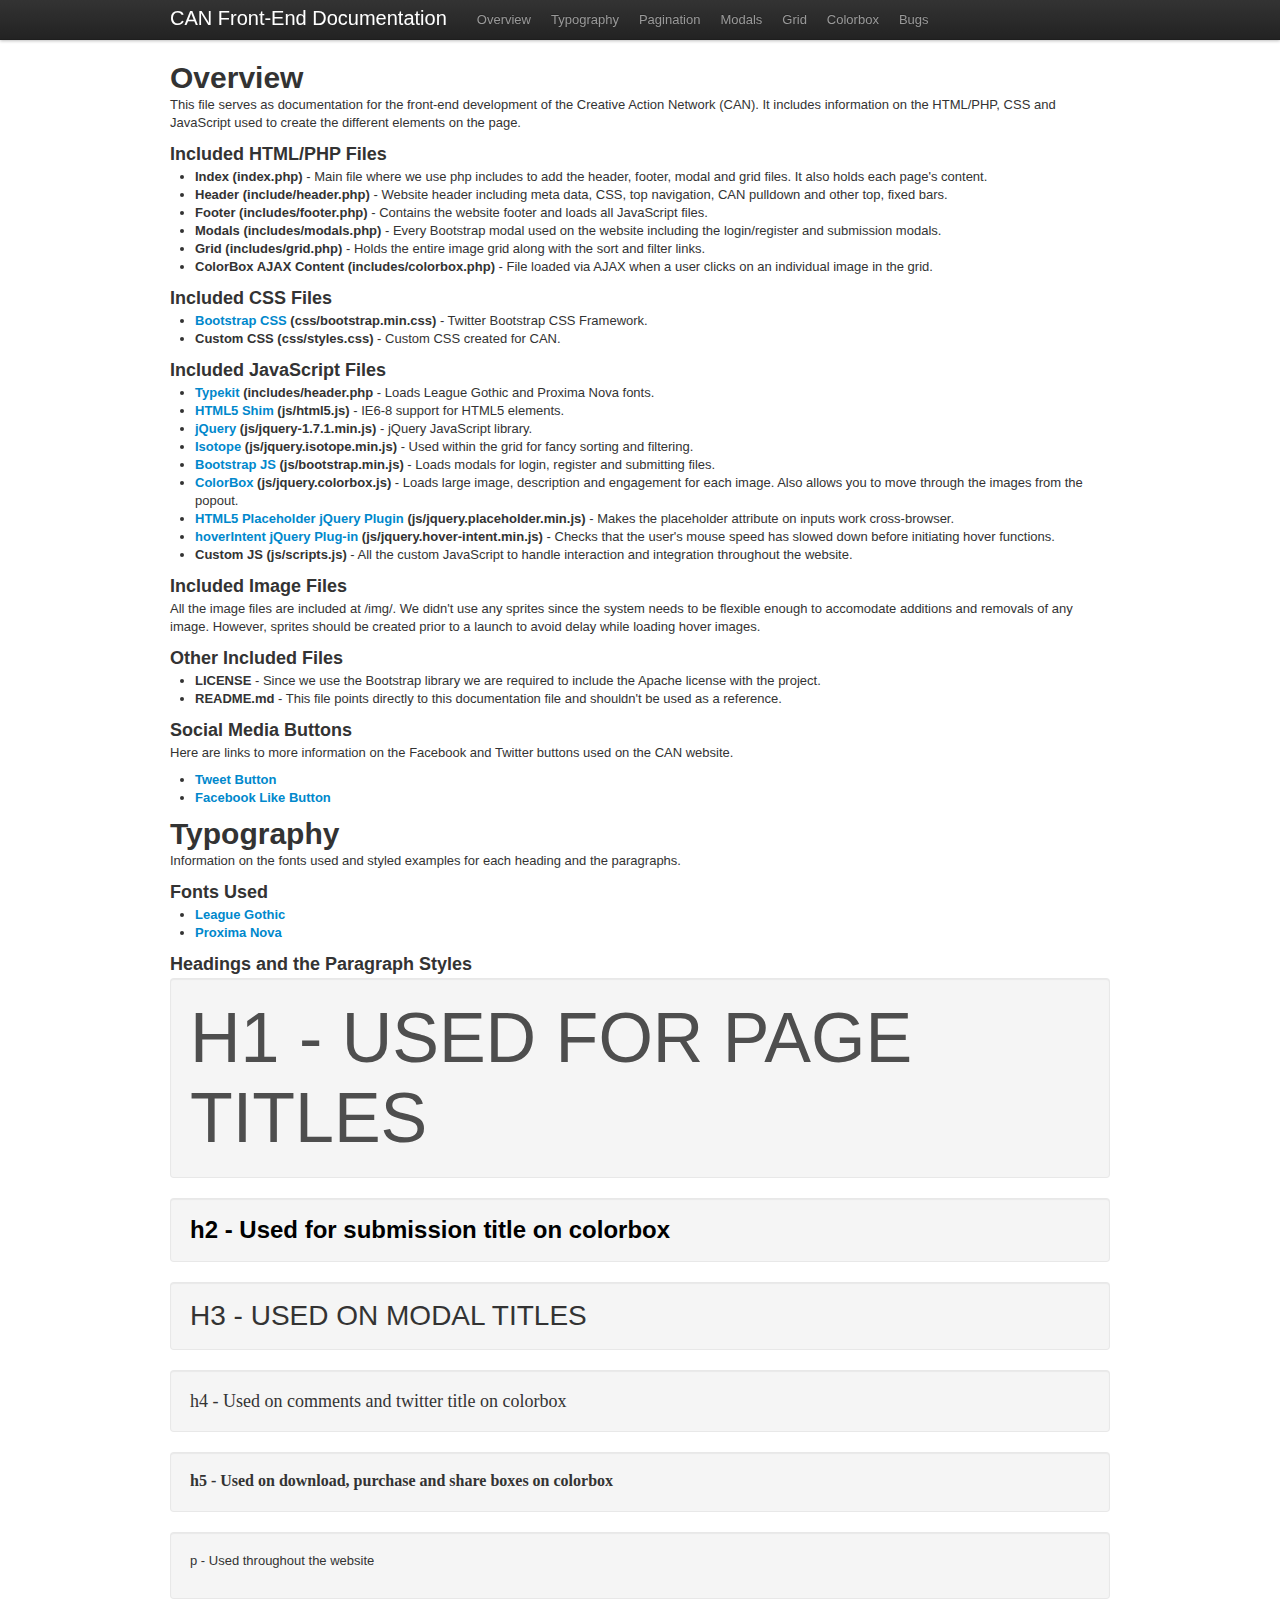
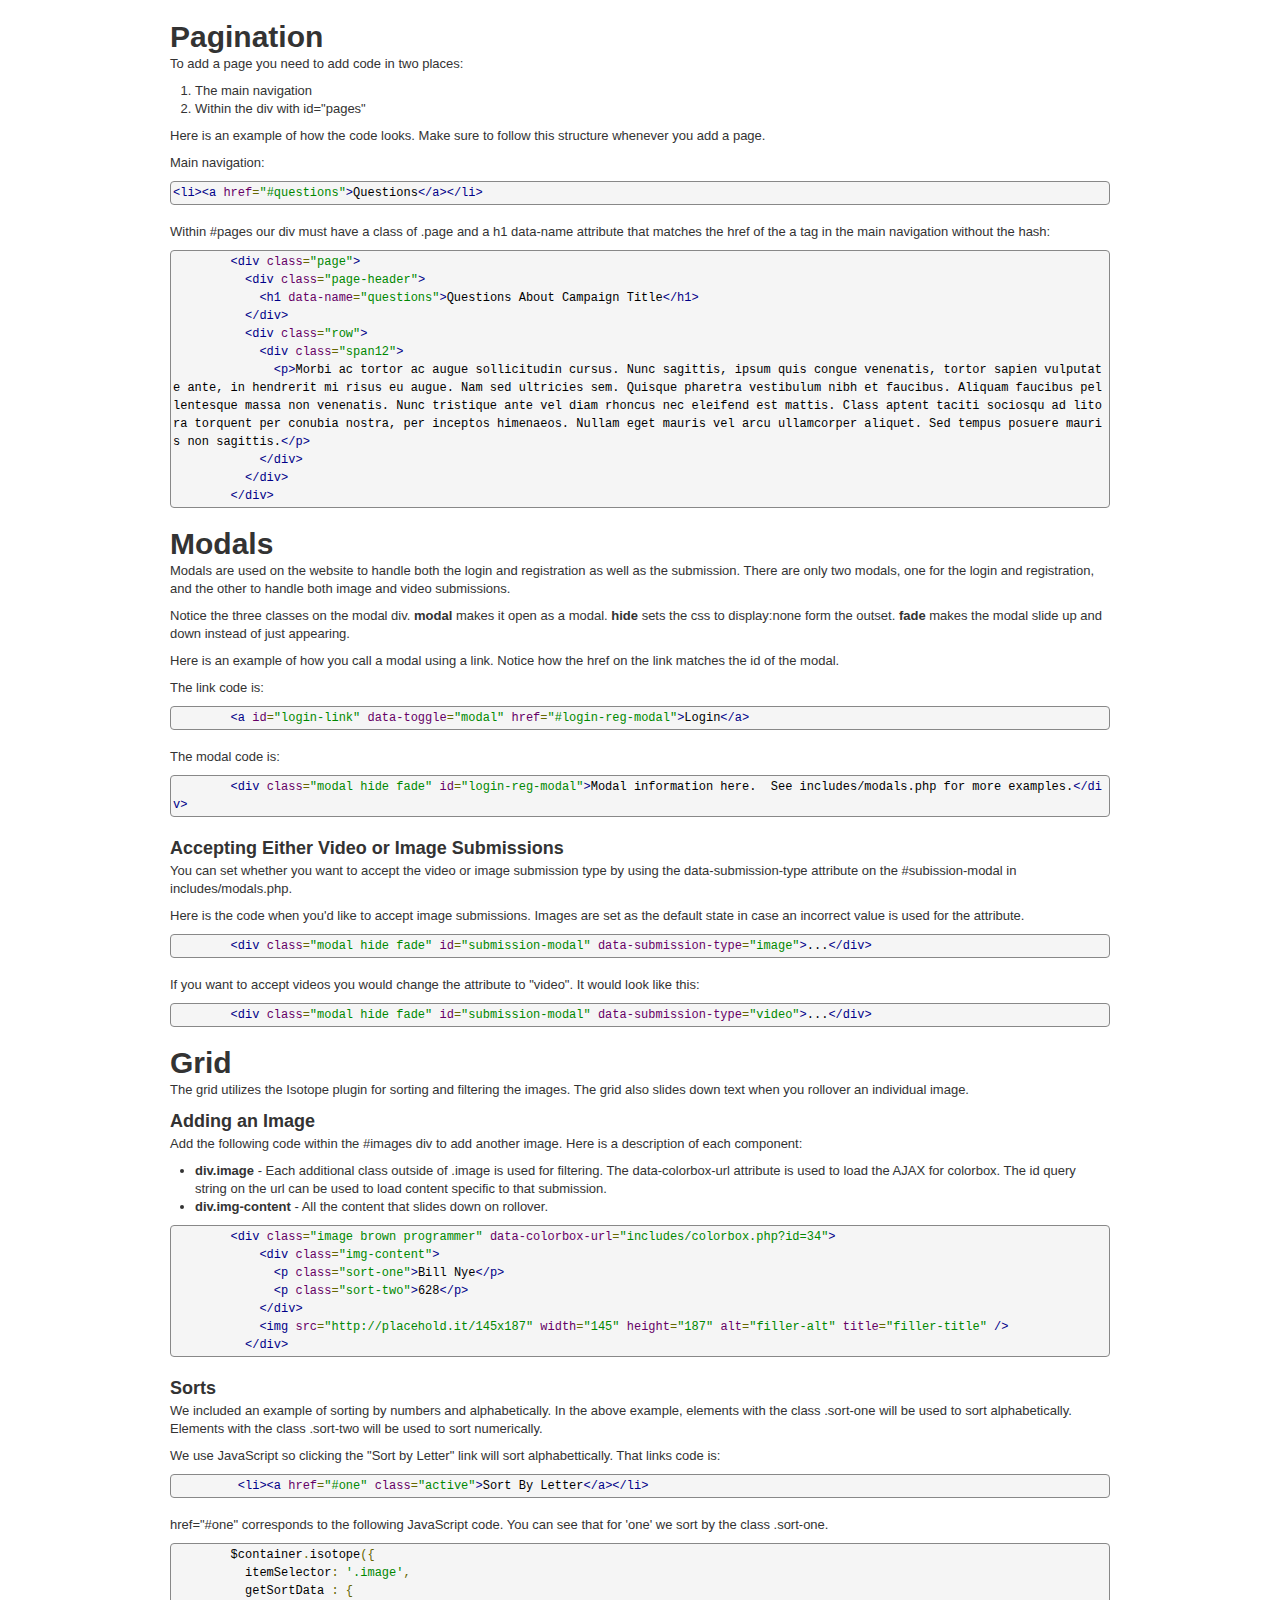
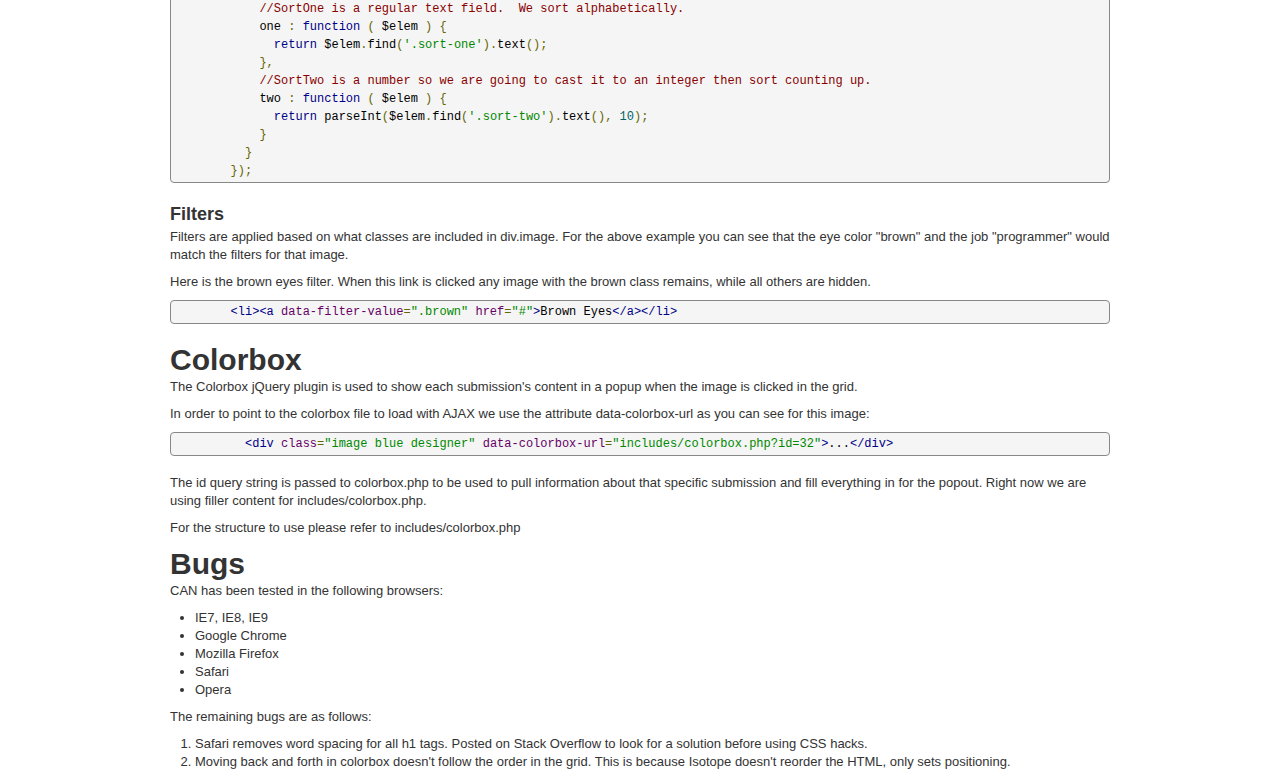
<file: docs.html>
<!DOCTYPE html>
<html lang="en">
  <head>
    <meta charset="utf-8">
    <title>CAN Front-End Documentation</title>

    <!-- Styles -->
    <link href="css/bootstrap.min.css" rel="stylesheet">
    <link href="css/prettify.css" rel="stylesheet">
    <link href="css/reference-styles.css" rel="stylesheet">

    <!-- Typekit Fonts -->
    <script type="text/javascript">
      TypekitConfig = {
        kitId: 'tgl2squ',
        scriptTimeout: 3000
      };
      (function() {
        var h = document.getElementsByTagName('html')[0];
        h.className += ' wf-loading';
        var t = setTimeout(function() {
          h.className = h.className.replace(/(\s|^)wf-loading(\s|$)/g, '');
          h.className += ' wf-inactive';
        }, TypekitConfig.scriptTimeout);
        var tk = document.createElement('script');
        tk.src = '//use.typekit.com/' + TypekitConfig.kitId + '.js';
        tk.type = 'text/javascript';
        tk.async = 'true';
        tk.onload = tk.onreadystatechange = function() {
          var rs = this.readyState;
          if (rs && rs != 'complete' && rs != 'loaded') return;
          clearTimeout(t);
          try { Typekit.load(TypekitConfig); } catch (e) {}
        };
        var s = document.getElementsByTagName('script')[0];
        s.parentNode.insertBefore(tk, s);
      })();
    </script>
  </head>

  <body onload="prettyPrint()">

    <div class="navbar navbar-fixed-top">
      <div class="navbar-inner">
        <div class="container">
          <a class="brand" href="#">CAN Front-End Documentation</a>
          <div class="nav-collapse">
            <ul class="nav">
              <li><a href="#overview">Overview</a></li>
              <li><a href="#typography">Typography</a></li>
              <li><a href="#pagination">Pagination</a></li>
              <li><a href="#modals">Modals</a></li>
              <li><a href="#grid">Grid</a></li>
              <li><a href="#colorbox">Colorbox</a></li>
              <li><a href="#bugs">Bugs</a></li>
            </ul>
          </div><!--/.nav-collapse -->
        </div>
      </div>
    </div>

    <div class="container">
      
      
      <!-- Overview -->
      <a id="overview" class="heading"></a>
      <h1>Overview</h1>
      <p>This file serves as documentation for the front-end development of the Creative Action Network (CAN).
        It includes information on the HTML/PHP, CSS and JavaScript used to create the different elements on the page.</p>

      <h3>Included HTML/PHP Files</h3>
      <ul>
        <li><strong>Index (index.php)</strong> - Main file where we use php includes to add the header, footer, modal and grid files.  It also holds each page's content.</li>
        <li><strong>Header (include/header.php)</strong> - Website header including meta data, CSS, top navigation, CAN pulldown and other top, fixed bars.</li>
        <li><strong>Footer (includes/footer.php)</strong> - Contains the website footer and loads all JavaScript files.</li>
        <li><strong>Modals (includes/modals.php)</strong> - Every Bootstrap modal used on the website including the login/register and submission modals.</li>
        <li><strong>Grid (includes/grid.php)</strong> - Holds the entire image grid along with the sort and filter links.</li>
        <li><strong>ColorBox AJAX Content (includes/colorbox.php)</strong> - File loaded via AJAX when a user clicks on an individual image in the grid.</li>
      </ul>

      <h3>Included CSS Files</h3>
      <ul>
        <li><strong><a href="http://twitter.github.com/bootstrap/index.html" target="_blank">Bootstrap CSS</a> (css/bootstrap.min.css)</strong> - Twitter Bootstrap CSS Framework.</li>
        <li><strong>Custom CSS (css/styles.css)</strong> - Custom CSS created for CAN.</li>
      </ul>

      <h3>Included JavaScript Files</h3>
      <ul>
        <li><strong><a href="https://typekit.com/fonts" target="_blank">Typekit</a> (includes/header.php</strong> - Loads League Gothic and Proxima Nova fonts.</li>
        <li><strong><a href="http://code.google.com/p/html5shim/" target="_blank">HTML5 Shim</a> (js/html5.js)</strong> - IE6-8 support for HTML5 elements.</li>
        <li><strong><a href="http://jquery.com/" target="_blank">jQuery</a> (js/jquery-1.7.1.min.js)</strong> - jQuery JavaScript library.</li>
        <li><strong><a href="http://isotope.metafizzy.co/" target="_blank">Isotope</a> (js/jquery.isotope.min.js)</strong> - Used within the grid for fancy sorting and filtering.</li>
        <li><strong><a href="http://twitter.github.com/bootstrap/javascript.html" target="_blank">Bootstrap JS</a> (js/bootstrap.min.js)</strong> - Loads modals for login, register and submitting files.</li>
        <li><strong><a href="http://jacklmoore.com/colorbox/" target="_blank">ColorBox</a> (js/jquery.colorbox.js)</strong> - Loads large image, description and engagement for each image.  Also allows you to move through the images from the popout.</li>
        <li><strong><a href="https://github.com/mathiasbynens/jquery-placeholder" target="_blank">HTML5 Placeholder jQuery Plugin</a> (js/jquery.placeholder.min.js)</strong> - Makes the placeholder attribute on inputs work cross-browser.</li>
        <li><strong><a href="http://cherne.net/brian/resources/jquery.hoverIntent.html" target="_blank">hoverIntent jQuery Plug-in</a> (js/jquery.hover-intent.min.js)</strong> - Checks that the user's mouse speed has slowed down before initiating hover functions.</li>
        <li><strong>Custom JS (js/scripts.js)</strong> - All the custom JavaScript to handle interaction and integration throughout the website.</li>
      </ul>

      <h3>Included Image Files</h3>
      <p>All the image files are included at /img/.  We didn't use any sprites since the system needs to be flexible enough to accomodate additions and removals of any image.  However, sprites should be created prior to a launch to avoid delay while loading hover images.</p>

      <h3>Other Included Files</h3>
      <ul>
        <li><strong>LICENSE</strong> - Since we use the Bootstrap library we are required to include the Apache license with the project.</li>
        <li><strong>README.md</strong> - This file points directly to this documentation file and shouldn't be used as a reference.</li>
      </ul>

      <h3>Social Media Buttons</h3>
      <p>Here are links to more information on the Facebook and Twitter buttons used on the CAN website.</p>
      <ul>
        <li><strong><a href="https://twitter.com/about/resources/buttons#tweet" target="_blank">Tweet Button</a></strong></li>
        <li><strong><a href="http://developers.facebook.com/docs/reference/plugins/like/" target="_blank">Facebook Like Button</a></strong></li>
      </ul>      

      <!-- Typography -->
      <a id="typography" class="heading"></a>
      <h1>Typography</h1>
      <p>Information on the fonts used and styled examples for each heading and the paragraphs.</p>

      <h3>Fonts Used</h3>
      <ul>
        <li><strong><a href="https://typekit.com/fonts/league-gothic" target="_blank">League Gothic</a></strong></li>
        <li><strong><a href="https://typekit.com/fonts/proxima-nova" target="_blank">Proxima Nova</a></strong></li>
      </ul>

      <h3>Headings and the Paragraph Styles</h3>
      <div class="well">
        <h1 class="can">h1 - Used for page titles</h1>
      </div>
      <div class="well">
        <h2 class="can">h2 - Used for submission title on colorbox</h2>
      </div>
      <div class="well">   
        <h3 class="can">h3 - Used on modal titles</h3>
      </div>
      <div class="well">  
        <h4 class="can">h4 - Used on comments and twitter title on colorbox</h4>
      </div>
      <div class="well">  
        <h5 class="can">h5 - Used on download, purchase and share boxes on colorbox</h5>
      </div>
      <div class="well">  
        <p class="can">p - Used throughout the website</p>
      </div>

       
      <!-- Pagination -->
      <a id="pagination" class="heading"></a>
      <h1>Pagination</h1>
      <p>To add a page you need to add code in two places:</p>
      <ol>
        <li>The main navigation</li>
        <li>Within the div with id="pages"</li>
      </ol>
      <p>Here is an example of how the code looks.  Make sure to follow this structure whenever you add a page.</p>

      <p>Main navigation:</p>
      <pre class="prettyprint">&lt;li&gt;&lt;a href=&quot;#questions&quot;&gt;Questions&lt;/a&gt;&lt;/li&gt;</pre>

      <p>Within #pages our div must have a class of .page and a h1 data-name attribute that matches the href of the a tag in the main navigation without the hash:</p>
      <pre class="prettyprint">
        &lt;div class=&quot;page&quot;&gt;
          &lt;div class=&quot;page-header&quot;&gt;
            &lt;h1 data-name=&quot;questions&quot;&gt;Questions About Campaign Title&lt;/h1&gt;
          &lt;/div&gt;
          &lt;div class=&quot;row&quot;&gt;
            &lt;div class=&quot;span12&quot;&gt;
              &lt;p&gt;Morbi ac tortor ac augue sollicitudin cursus. Nunc sagittis, ipsum quis congue venenatis, tortor sapien vulputate ante, in hendrerit mi risus eu augue. Nam sed ultricies sem. Quisque pharetra vestibulum nibh et faucibus. Aliquam faucibus pellentesque massa non venenatis. Nunc tristique ante vel diam rhoncus nec eleifend est mattis. Class aptent taciti sociosqu ad litora torquent per conubia nostra, per inceptos himenaeos. Nullam eget mauris vel arcu ullamcorper aliquet. Sed tempus posuere mauris non sagittis.&lt;/p&gt;
            &lt;/div&gt;
          &lt;/div&gt;
        &lt;/div&gt;</pre>

      
      <!-- Modals -->
      <a id="modals" class="heading"></a>
      <h1>Modals</h1>
      <p>Modals are used on the website to handle both the login and registration as well as the submission.
        There are only two modals, one for the login and registration, and the other to handle both image and video submissions.</p>
      <p>Notice the three classes on the modal div.  <strong>modal</strong> makes it open as a modal. <strong>hide</strong> sets the css to display:none form the outset.  <strong>fade</strong> makes the modal slide up and down instead of just appearing.</p>
      <p>Here is an example of how you call a modal using a link.  Notice how the href on the link matches the id of the modal.</p>

      <p>The link code is:</p>
      <pre class="prettyprint">
        &lt;a id="login-link" data-toggle="modal" href="#login-reg-modal"&gt;Login&lt;/a&gt;</pre>

      <p>The modal code is:</p>
      <pre class="prettyprint">
        &lt;div class="modal hide fade" id="login-reg-modal"&gt;Modal information here.  See includes/modals.php for more examples.&lt;/div&gt;</pre>
      
      <h3>Accepting Either Video or Image Submissions</h3>
      <p>You can set whether you want to accept the video or image submission type by using the data-submission-type attribute on the #subission-modal in includes/modals.php.</p>
      <p>Here is the code when you'd like to accept image submissions.  Images are set as the default state in case an incorrect value is used for the attribute.</p>
      <pre class="prettyprint">
        &lt;div class=&quot;modal hide fade&quot; id=&quot;submission-modal&quot; data-submission-type=&quot;image&quot;&gt;...&lt;/div&gt;</pre>
      <p>If you want to accept videos you would change the attribute to "video".  It would look like this:</p>
      <pre class="prettyprint">
        &lt;div class=&quot;modal hide fade&quot; id=&quot;submission-modal&quot; data-submission-type=&quot;video&quot;&gt;...&lt;/div&gt;</pre>
      
      
      <!-- Grid -->
      <a id="grid" class="heading"></a>
      <h1>Grid</h1>
      <p>The grid utilizes the Isotope plugin for sorting and filtering the images.  The grid also slides down text when you rollover an individual image.

      <h3>Adding an Image</h3>
      <p>Add the following code within the #images div to add another image.  Here is a description of each component:
      <ul>
        <li><strong>div.image</strong> - Each additional class outside of .image is used for filtering.  The data-colorbox-url attribute is used to load the AJAX for colorbox.  The id query string on the url can be used to load content specific to that submission.</li>
        <li><strong>div.img-content</strong> - All the content that slides down on rollover.</li>
      </ul>
      <pre class="prettyprint">
        &lt;div class=&quot;image brown programmer&quot; data-colorbox-url=&quot;includes/colorbox.php?id=34&quot;&gt;
            &lt;div class=&quot;img-content&quot;&gt;
              &lt;p class=&quot;sort-one&quot;&gt;Bill Nye&lt;/p&gt;
              &lt;p class=&quot;sort-two&quot;&gt;628&lt;/p&gt;
            &lt;/div&gt;
            &lt;img src=&quot;http://placehold.it/145x187&quot; width=&quot;145&quot; height=&quot;187&quot; alt=&quot;filler-alt&quot; title=&quot;filler-title&quot; /&gt;
          &lt;/div&gt;</pre>

      <h3>Sorts</h3>
      <p>We included an example of sorting by numbers and alphabetically. In the above example, elements with the class .sort-one will be used to sort alphabetically.
        Elements with the class .sort-two will be used to sort numerically.</p>
      <p>We use JavaScript so clicking the "Sort by Letter" link will sort alphabettically.  That links code is:</p>
      <pre class="prettyprint">
         &lt;li&gt;&lt;a href=&quot;#one&quot; class=&quot;active&quot;&gt;Sort By Letter&lt;/a&gt;&lt;/li&gt;</pre>
      <p>href="#one" corresponds to the following JavaScript code.  You can see that for 'one' we sort by the class .sort-one.</p>
      <pre class="prettyprint">
        $container.isotope({
          itemSelector: '.image',
          getSortData : {
            //SortOne is a regular text field.  We sort alphabetically.
            one : function ( $elem ) {
              return $elem.find('.sort-one').text();
            },
            //SortTwo is a number so we are going to cast it to an integer then sort counting up.
            two : function ( $elem ) {
              return parseInt($elem.find('.sort-two').text(), 10);
            }
          }
        });</pre>
      
      <h3>Filters</h3>
      <p>Filters are applied based on what classes are included in div.image.  For the above example you can see that the eye color "brown" and the job "programmer" would match the filters for that image.</p>
      <p>Here is the brown eyes filter.  When this link is clicked any image with the brown class remains, while all others are hidden.</p>
      <pre class="prettyprint">
        &lt;li&gt;&lt;a data-filter-value=&quot;.brown&quot; href=&quot;#&quot;&gt;Brown Eyes&lt;/a&gt;&lt;/li&gt;</pre>

      
      <!-- Colorbox -->
      <a id="colorbox" class="heading"></a>
      <h1 id="colorbox">Colorbox</h1>
      <p>The Colorbox jQuery plugin is used to show each submission's content in a popup when the image is clicked in the grid.</p>
      <p>In order to point to the colorbox file to load with AJAX we use the attribute data-colorbox-url as you can see for this image:</p>
      <pre class="prettyprint">
          &lt;div class=&quot;image blue designer&quot; data-colorbox-url=&quot;includes/colorbox.php?id=32&quot;&gt;...&lt;/div&gt;</pre>

      <p>The id query string is passed to colorbox.php to be used to pull information about that specific submission and fill everything in for the popout.
        Right now we are using filler content for includes/colorbox.php.</p>
      <p>For the structure to use please refer to includes/colorbox.php</p>

      
      <!-- Bugs -->
      <a id="bugs" class="heading"></a>
      <h1>Bugs</h1>
      <p>CAN has been tested in the following browsers:</p>
      <ul>
        <li>IE7, IE8, IE9</li>
        <li>Google Chrome</li>
        <li>Mozilla Firefox</li>
        <li>Safari</li>
        <li>Opera</li>
      </ul>

      <p>The remaining bugs are as follows:</p>
      <ol>
        <li>Safari removes word spacing for all h1 tags.  Posted on Stack Overflow to look for a solution before using CSS hacks.</li>
        <li>Moving back and forth in colorbox doesn't follow the order in the grid.  This is because Isotope doesn't reorder the HTML, only sets positioning.</li>
      </ol>
    </div> <!-- /container -->

    <!-- Javascript files -->
    <script src="https://ajax.googleapis.com/ajax/libs/jquery/1.7.1/jquery.min.js"></script>
    <script>window.jQuery || document.write('<script src="js/jquery-1.7.1.min.js"><\/script>')</script>
    <script src="js/prettify.js"></script>
  </body>
</html>
</file>
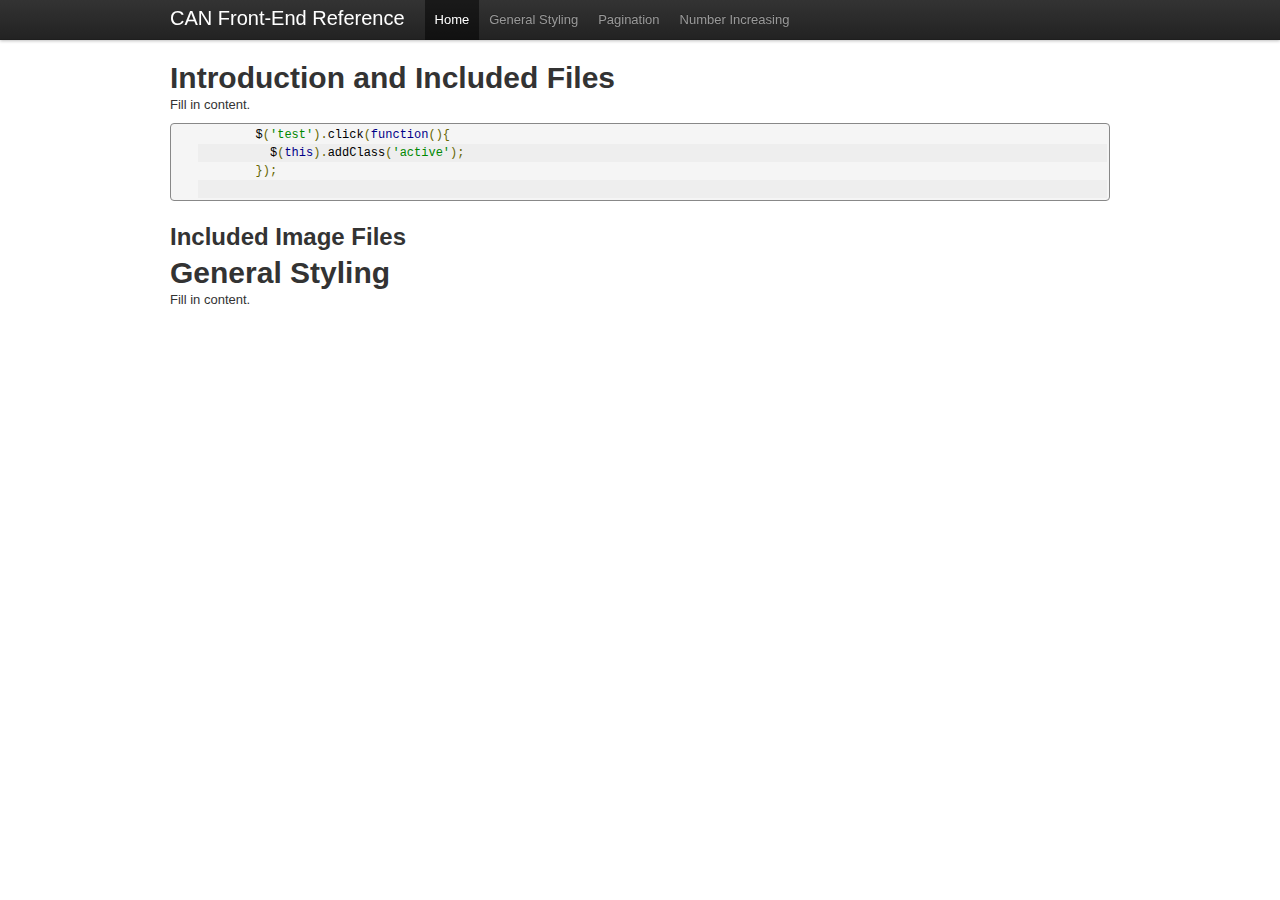
<file: reference.html>
<!DOCTYPE html>
<html lang="en">
  <head>
    <meta charset="utf-8">
    <title>CAN Front-End Reference</title>

    <!-- Styles -->
    <link href="css/bootstrap.min.css" rel="stylesheet">
    <link href="css/prettify.css" rel="stylesheet">
    <link href="css/reference-styles.css" rel="stylesheet">

    <!-- Le fav and touch icons -->
    <link rel="shortcut icon" href="images/favicon.ico">
    <link rel="apple-touch-icon" href="images/apple-touch-icon.png">
    <link rel="apple-touch-icon" sizes="72x72" href="images/apple-touch-icon-72x72.png">
    <link rel="apple-touch-icon" sizes="114x114" href="images/apple-touch-icon-114x114.png">
  </head>

  <body onload="prettyPrint()">

    <div class="navbar navbar-fixed-top">
      <div class="navbar-inner">
        <div class="container">
          <a class="brand" href="#">CAN Front-End Reference</a>
          <div class="nav-collapse">
            <ul class="nav">
              <li class="active"><a href="#">Home</a></li>
              <li><a href="#general-styling">General Styling</a></li>
              <li><a href="#pagination">Pagination</a></li>
              <li><a href="#number-increasing">Number Increasing</a></li>
            </ul>
          </div><!--/.nav-collapse -->
        </div>
      </div>
    </div>

    <div class="container">

      <h1>Introduction and Included Files</h1>
      <p>Fill in content.</p>
      
      <pre class="prettyprint linenums:1">
        $('test').click(function(){
          $(this).addClass('active');
        });
      </pre>
      
      <h2>Included Image Files</h2>
      
      
      
      <h1>General Styling</h1>
      <p>Fill in content.</p>
      

    </div> <!-- /container -->

    <!-- Javascript files -->
    <script src="https://ajax.googleapis.com/ajax/libs/jquery/1.7.1/jquery.min.js"></script>
    <script>window.jQuery || document.write('<script src="js/jquery-1.7.1.min.js"><\/script>')</script>
    <script src="js/prettify.js"></script>
  </body>
</html>
</file>
<file: css/prettify.css>
.pln{color:#000}@media screen{.str{color:#080}.kwd{color:#008}.com{color:#800}.typ{color:#606}.lit{color:#066}.pun,.opn,.clo{color:#660}.tag{color:#008}.atn{color:#606}.atv{color:#080}.dec,.var{color:#606}.fun{color:red}}@media print,projection{.str{color:#060}.kwd{color:#006;font-weight:bold}.com{color:#600;font-style:italic}.typ{color:#404;font-weight:bold}.lit{color:#044}.pun,.opn,.clo{color:#440}.tag{color:#006;font-weight:bold}.atn{color:#404}.atv{color:#060}}pre.prettyprint{padding:2px;border:1px solid #888}ol.linenums{margin-top:0;margin-bottom:0}li.L0,li.L1,li.L2,li.L3,li.L5,li.L6,li.L7,li.L8{list-style-type:none}li.L1,li.L3,li.L5,li.L7,li.L9{background:#eee}
</file>
<file: css/reference-styles.css>
/*
 * Creative Action Network Documentation Stylesheet
 * Based off of Twitter's Bootstrap v2.0 CSS Framework
*/
body{
  padding-top: 60px;
}
code, pre {
  margin-bottom: 10px;
}
a.heading {
  position: absolute;
  margin-top: -50px;
  left: -1000px;
}

/* Styles from CAN Front-End */
h1.can {
    font: 70px/normal "league-gothic", sans-serif;
    text-transform: uppercase;
    color: #4e4e4e;
}
h2.can {
  font: bold 24px/24px "proxima-nova", sans-serif;
  color: #000;
}
h3.can {
  font: 28px/28px "league-gothic", sans-serif;
  text-transform: uppercase;
  color: #333;
}
h4.can {
  font: 18px/22px "proxima-nova", serif;
}
h5.can {
  font: bold 16px/18px "proxima-nova", serif;
}
</file>
